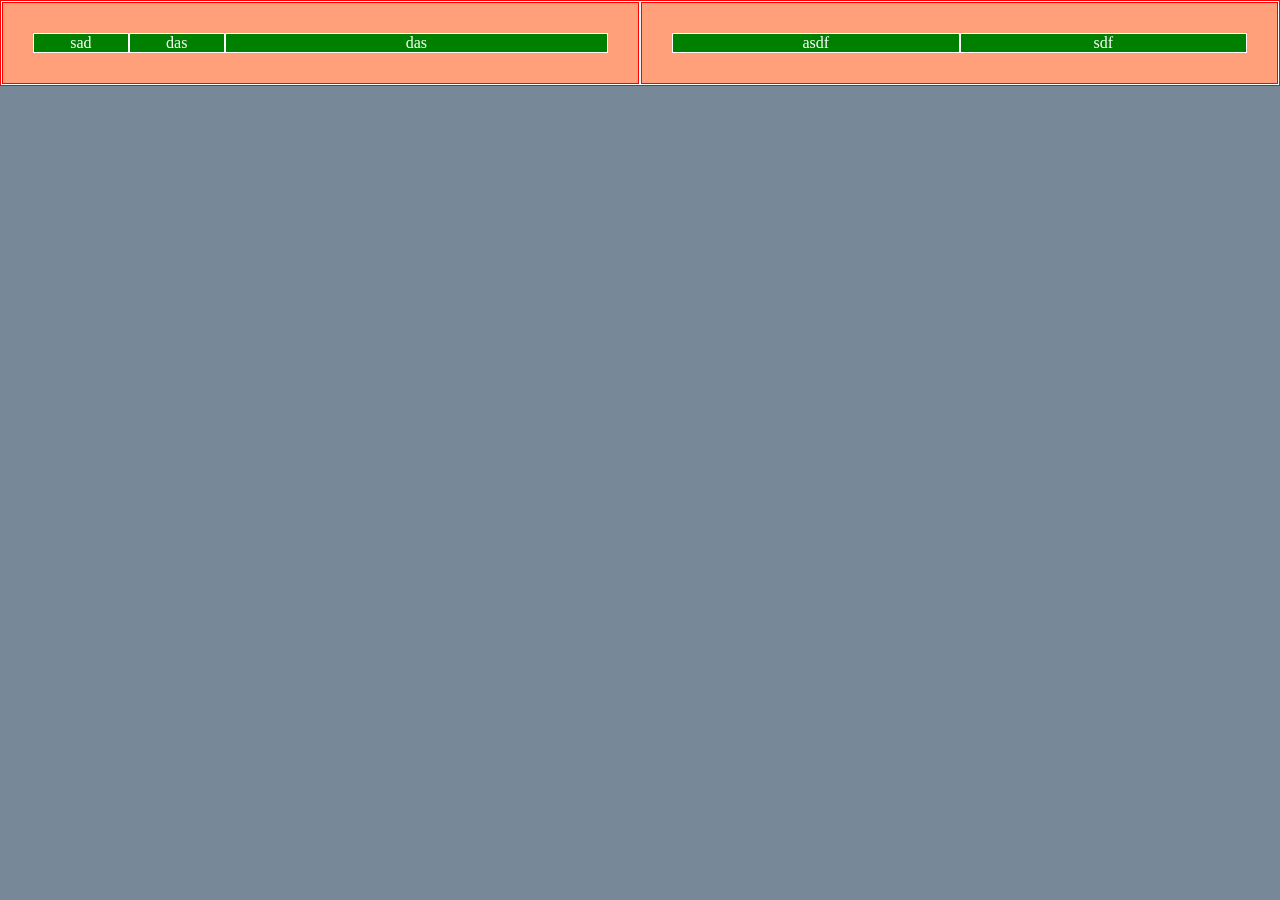
<file: index.html>
<!DOCTYPE html>
<html lang="en">

<head>
    <meta charset="UTF-8">
    <meta http-equiv="X-UA-Compatible" content="IE=edge">
    <meta name="viewport" content="width=device-width, initial-scale=1.0">
    <title>12 Bool Flex</title>
    <link rel="stylesheet" href="./css/12BoolFlex.css">
    <link rel="stylesheet" href="./css/style.css">
</head>

<body>
    <div class="container-fluid">
        <div class="row center">
            <div class="col-12 col-md-6">
                <div class="row p-3">
                    <div class="bg-active col-6 col-md-2">sad</div>
                    <div class="bg-active col-6 col-md-2">das</div>
                    <div class="bg-active col-12 col-md-8">das</div>
                </div>
            </div>
            <div class="col-12 col-md-6">
                <div class="row  p-3">
                    <div class="bg-active col-12 col-md-6">asdf</div>
                    <div class="bg-active col-12 col-md-6">sdf</div>
                </div>
            </div>
        </div>
    </div>
</body>

</html>
</file>
<file: css/12BoolFlex.css>
* {
   margin: 0;
   padding: 0;
   box-sizing: border-box;
}

.container-fluid {
   width: 100%;
   max-width: 100%;
}

.container {
   width: 1070px;
   max-width: 100%;
   margin: 0 auto;
}

.row {
   display: flex;
   flex-direction: row;
   flex-wrap: wrap;
}

[class*="col-"] {
   flex: 0 0 auto;
}

.col {
   flex-grow: 1;
   flex-basis: 0;
   max-width: 100%;
}



/* 12 system */

/* XS */

.col-1 {
   flex-basis: calc((100% / 12) * 1);
   max-width: calc((100% / 12) * 1);
}

.col-2 {
   flex-basis: calc((100% / 12) * 2);
   max-width: calc((100% / 12) * 2);
}

.col-3 {
   flex-basis: calc((100% / 12) * 3);
   max-width: calc((100% / 12) * 3);
}

.col-4 {
   flex-basis: calc((100% / 12) * 4);
   max-width: calc((100% / 12) * 4);
}

.col-5 {
   flex-basis: calc((100% / 12) * 5);
   max-width: calc((100% / 12) * 5);
}

.col-6 {
   flex-basis: calc((100% / 12) * 6);
   max-width: calc((100% / 12) * 6);
}

.col-7 {
   flex-basis: calc((100% / 12) * 7);
   max-width: calc((100% / 12) * 7);
}

.col-8 {
   flex-basis: calc((100% / 12) * 8);
   max-width: calc((100% / 12) * 8);
}

.col-9 {
   flex-basis: calc((100% / 12) * 9);
   max-width: calc((100% / 12) * 9);
}

.col-10 {
   flex-basis: calc((100% / 12) * 10);
   max-width: calc((100% / 12) * 10);
}

.col-11 {
   flex-basis: calc((100% / 12) * 11);
   max-width: calc((100% / 12) * 11);
}

.col-12 {
   flex-basis: calc((100% / 12) * 12);
   max-width: calc((100% / 12) * 12);
}

.col-offset-1 {
   margin-left: calc((100% / 12) * 1);
}

.col-offset-2 {
   margin-left: calc((100% / 12) * 2);
}

.col-offset-3 {
   margin-left: calc((100% / 12) * 3);
}

.col-offset-4 {
   margin-left: calc((100% / 12) * 4);
}

.col-offset-5 {
   margin-left: calc((100% / 12) * 5);
}

.col-offset-6 {
   margin-left: calc((100% / 12) * 6);
}

.col-offset-7 {
   margin-left: calc((100% / 12) * 7);
}

.col-offset-8 {
   margin-left: calc((100% / 12) * 8);
}

.col-offset-9 {
   margin-left: calc((100% / 12) * 9);
}

.col-offset-10 {
   margin-left: calc((100% / 12) * 10);
}

.col-offset-11 {
   margin-left: calc((100% / 12) * 11);
}


/* MD */

@media all and (min-width: 768px) {

   .col-md-1 {
      flex-basis: calc((100% / 12) * 1);
      max-width: calc((100% / 12) * 1);
   }
   
   .col-md-2 {
      flex-basis: calc((100% / 12) * 2);
      max-width: calc((100% / 12) * 2);
   }
   
   .col-md-3 {
      flex-basis: calc((100% / 12) * 3);
      max-width: calc((100% / 12) * 3);
   }
   
   .col-md-4 {
      flex-basis: calc((100% / 12) * 4);
      max-width: calc((100% / 12) * 4);
   }
   
   .col-md-5 {
      flex-basis: calc((100% / 12) * 5);
      max-width: calc((100% / 12) * 5);
   }
   
   .col-md-6 {
      flex-basis: calc((100% / 12) * 6);
      max-width: calc((100% / 12) * 6);
   }
   
   .col-md-7 {
      flex-basis: calc((100% / 12) * 7);
      max-width: calc((100% / 12) * 7);
   }
   
   .col-md-8 {
      flex-basis: calc((100% / 12) * 8);
      max-width: calc((100% / 12) * 8);
   }
   
   .col-md-9 {
      flex-basis: calc((100% / 12) * 9);
      max-width: calc((100% / 12) * 9);
   }
   
   .col-md-10 {
      flex-basis: calc((100% / 12) * 10);
      max-width: calc((100% / 12) * 10);
   }
   
   .col-md-11 {
      flex-basis: calc((100% / 12) * 11);
      max-width: calc((100% / 12) * 11);
   }
   
   .col-md-12 {
      flex-basis: calc((100% / 12) * 12);
      max-width: calc((100% / 12) * 12);
   }
   
   .col-md-offset-1 {
      margin-left: calc((100% / 12) * 1);
   }
   
   .col-md-offset-2 {
      margin-left: calc((100% / 12) * 2);
   }
   
   .col-md-offset-3 {
      margin-left: calc((100% / 12) * 3);
   }
   
   .col-md-offset-4 {
      margin-left: calc((100% / 12) * 4);
   }
   
   .col-md-offset-5 {
      margin-left: calc((100% / 12) * 5);
   }
   
   .col-md-offset-6 {
      margin-left: calc((100% / 12) * 6);
   }
   
   .col-md-offset-7 {
      margin-left: calc((100% / 12) * 7);
   }
   
   .col-md-offset-8 {
      margin-left: calc((100% / 12) * 8);
   }
   
   .col-md-offset-9 {
      margin-left: calc((100% / 12) * 9);
   }
   
   .col-md-offset-10 {
      margin-left: calc((100% / 12) * 10);
   }
   
   .col-md-offset-11 {
      margin-left: calc((100% / 12) * 11);
   }

}


.center {
   justify-content: center;
   text-align: center;
}


.p-1{
   padding: 10px;
}
.p-3{
   padding: 30px;
}

.bg-active{
   background-color: green;
}
</file>
<file: css/style.css>
body{
   background-color: lightslategray;
}

[class*="col-"], .col{
   color: white;
   border: 1px solid white;
}
.row{
   background-color: lightsalmon;
   border: 1px solid red;
}
</file>
